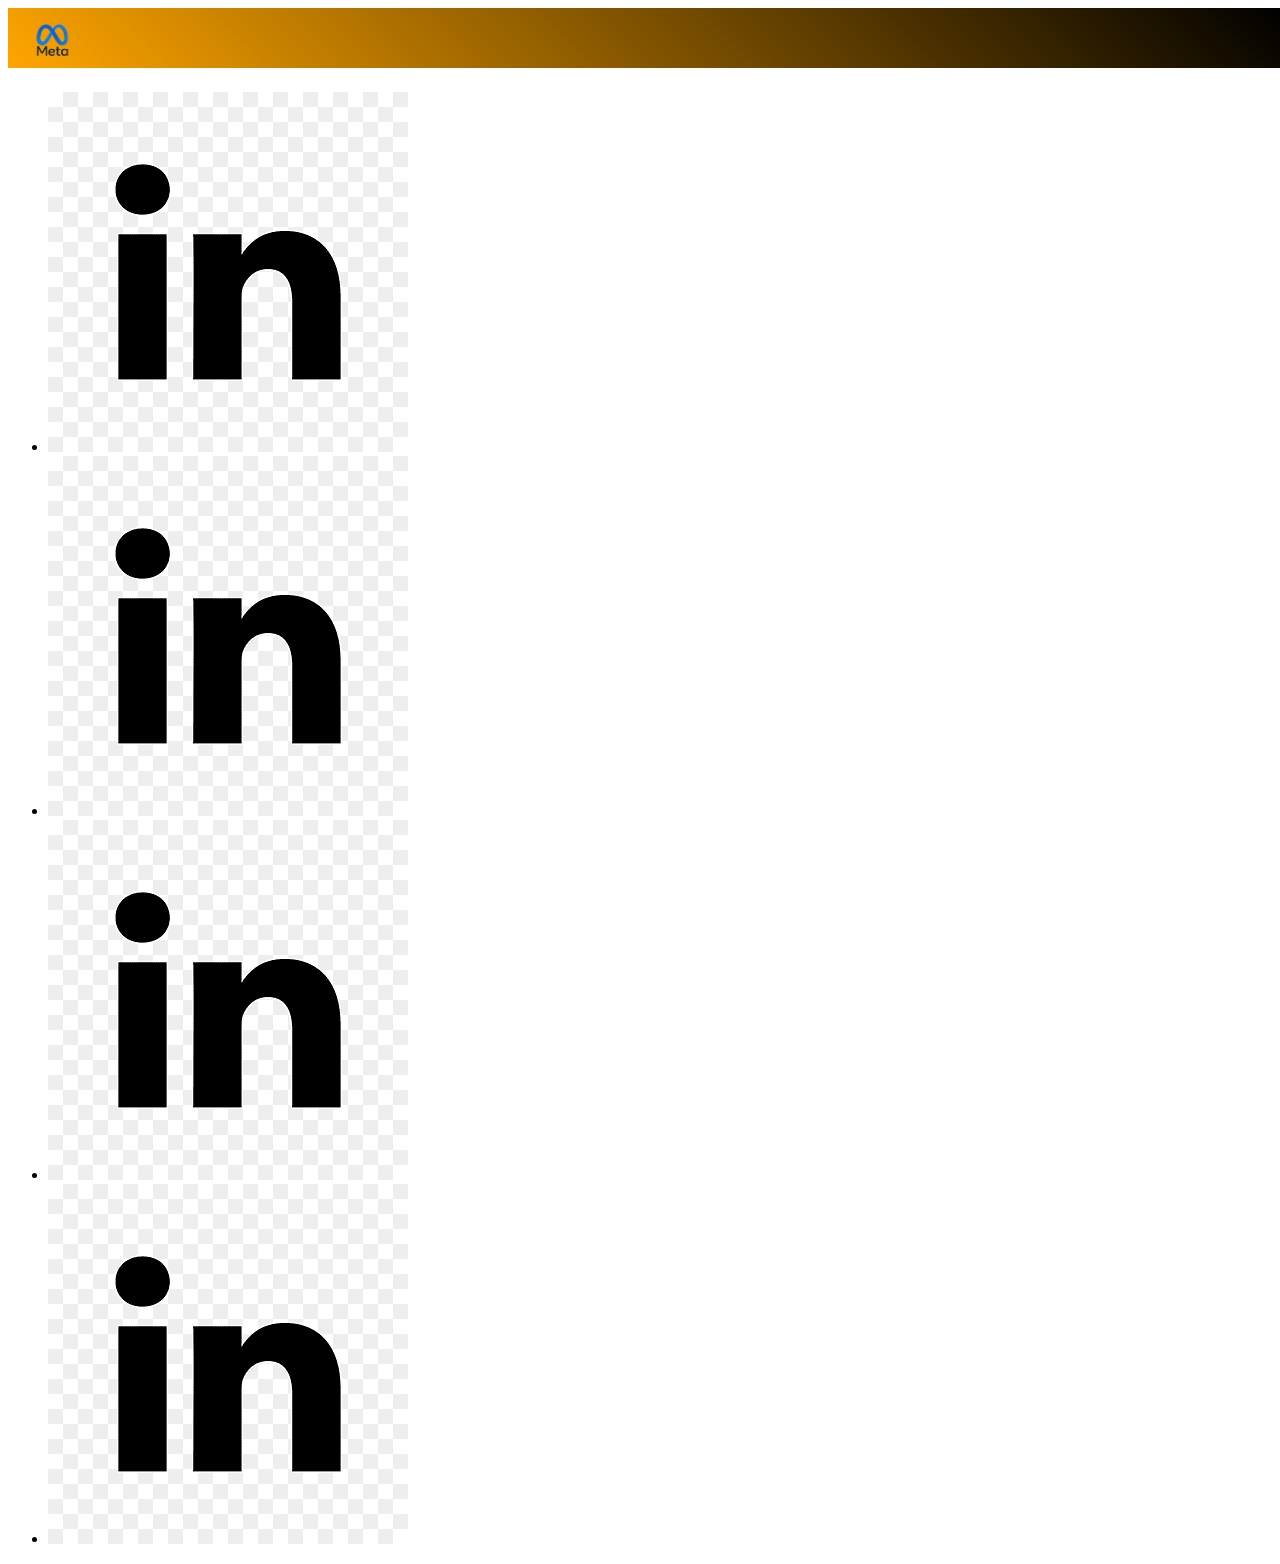
<file: index.html>
<!DOCTYPE html>
<html lang="pt-br">
<head>
    <meta charset="UTF-8">
    <meta http-equiv="X-UA-Compatible" content="IE=edge">
    <meta name="viewport" content="width=device-width, initial-scale=1.0">
    <title>tcc</title>
    <link rel="stylesheet" href="css/main.css">
</head>
<body>
    <header class="menu-principal">
        <main>
        <div class="header">
            <div class="logo">
                <img src="./img/logo3.png" alt="">
            </div>
            <div class="redes-sociais">
                <ul>
                <li><a href=""><img src="./img/in.png" alt=""></a></li>
                <li><a href=""><img src="./img/in.png" alt=""></a></li>
                <li><a href=""><img src="./img/in.png" alt=""></a></li>
                <li><a href=""><img src="./img/in.png" alt=""></a></li>
                </ul>
            </div>
        </div>
        </main>
    </header>   
</body>
</html>
</file>
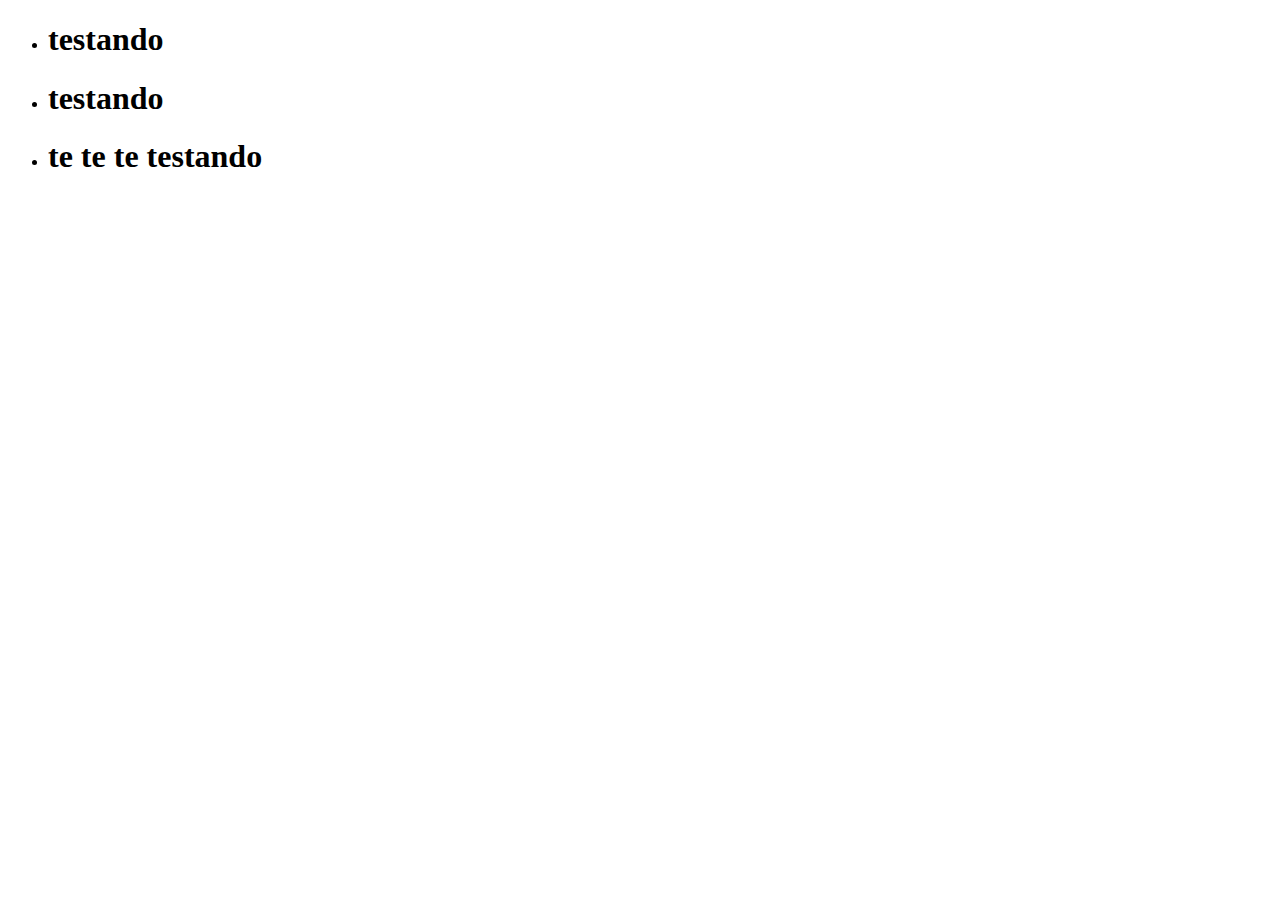
<file: tsete.html>
<!DOCTYPE html>
<html lang="en">
<head>
    <meta charset="UTF-8">
    <meta http-equiv="X-UA-Compatible" content="IE=edge">
    <meta name="viewport" content="width=device-width, initial-scale=1.0">
    <title>Document</title>
</head>
<body>
    <span>
        <div>
            <ul>
                <li>
                    <h1>testando</h1>
                </li>
                <li>
                    <h1>testando</h1>
                </li>
                <li>
                    <h1>te te te testando</h1>
                </li>
            </ul>
        </div>
    </span>
</body>
</html>
</file>
<file: css/main.css>
body {
    width:100vw;
    height: 100vh;
}

.menu-principal{
    width: 100%;
    background: linear-gradient(45deg, #ffa500,#000000);
    height: 60px;
}
.hearder{
    background: linear-gradient(45deg, #ffa500, #000000);
    height: 60px;
}
main{
    margin: 0 auto;
    width: 980px;
    float: left;
    position: relative;
}
.logo img{
    padding: 16px;
    height: 2em;
    
    
}
.ul{
    height: 16px;
}
</file>
